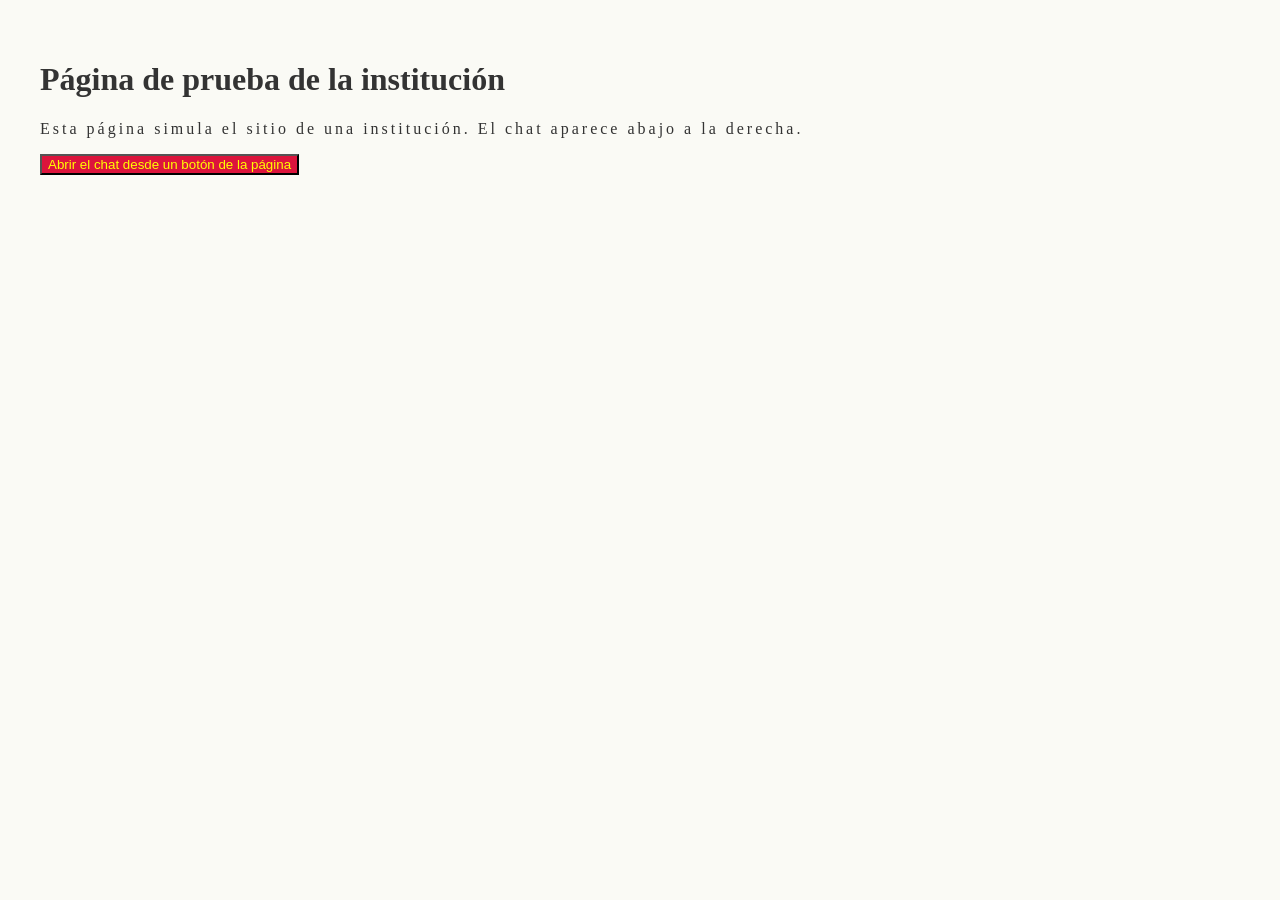
<file: Chat-Bot-organizaciones/frontend/demo-widget.html>
<!DOCTYPE html>
<html lang="es">
<head>
    <meta charset="UTF-8">
    <meta name="viewport" content="width=device-width, initial-scale=1.0">
    <title>Prueba del chat-widget</title>
    <style>
        /* Estilos "agresivos" a propósito, como los de muchos temas de WordPress,
           para comprobar que no afectan al chat. */
        body { font-family: Georgia, serif; margin: 0; padding: 40px; background: #fafaf5; color: #333; }
        button { background: crimson !important; color: yellow !important; border-radius: 0 !important; }
        input { border: 3px dashed purple !important; }
        p, div, span, a, ul, li { letter-spacing: 3px; }
    </style>
</head>
<body>
    <h1>Página de prueba de la institución</h1>
    <p>Esta página simula el sitio de una institución. El chat aparece abajo a la derecha.</p>
    <p><button type="button" onclick="IsfdytChat.abrir()">Abrir el chat desde un botón de la página</button></p>

    <!--
      Esta es la única línea que necesita la página de la institución.
      Con el backend corriendo en tu PC: http://127.0.0.1:8000
      Con el backend publicado:           https://chat.tu-dominio.com.ar
    -->
    <script src="http://127.0.0.1:8000/chat-widget.js" defer></script>
</body>
</html>
</file>
